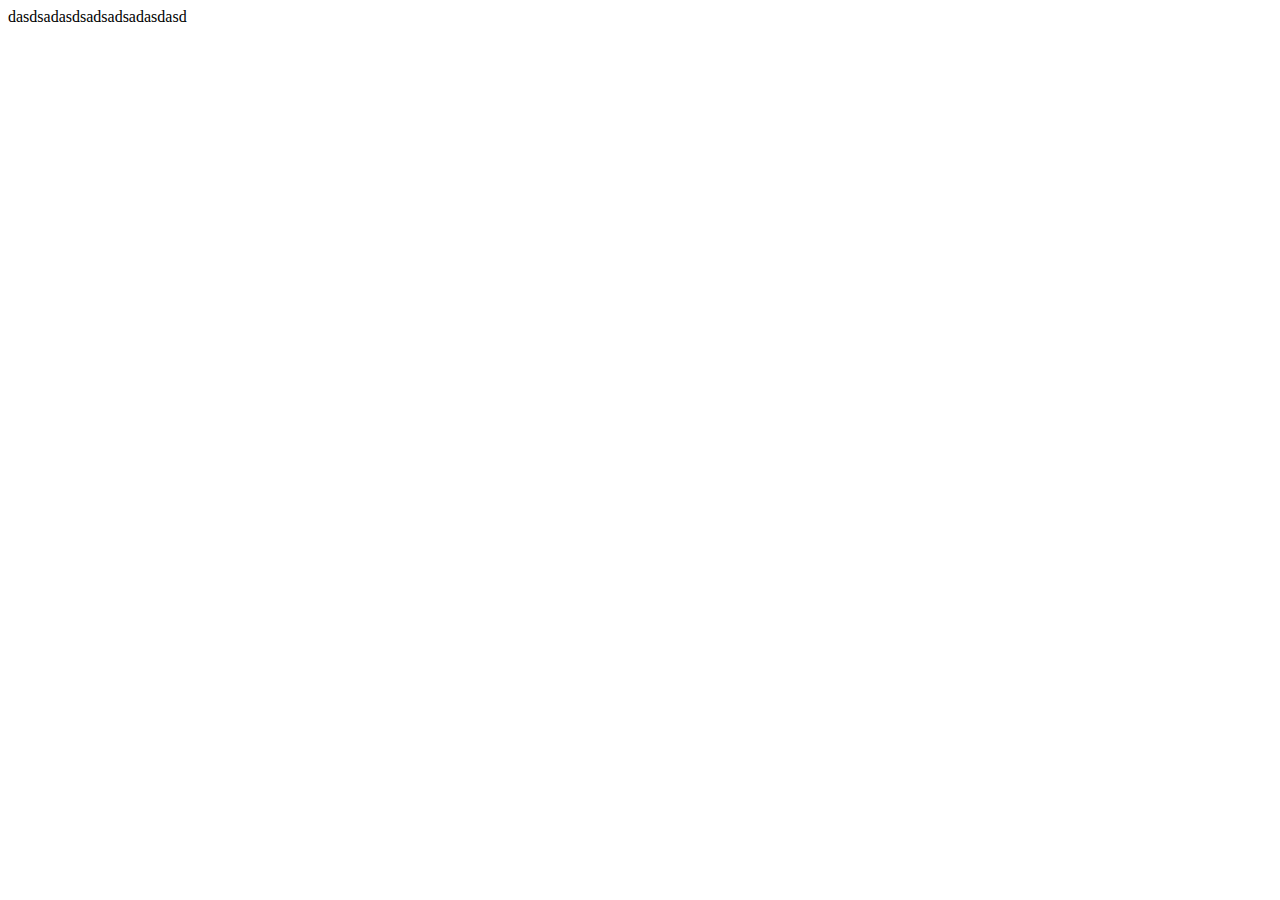
<file: entry/src/main/resources/rawfile/test.html>
<!DOCTYPE html>
<html lang="en">
<head>
    <meta charset="UTF-8">
    <meta name="viewport" content="width=device-width, initial-scale=1.0">
    <title>Document</title>
</head>
<body>
    dasdsadasdsadsadsadasdasd
</body>
</html>
</file>
